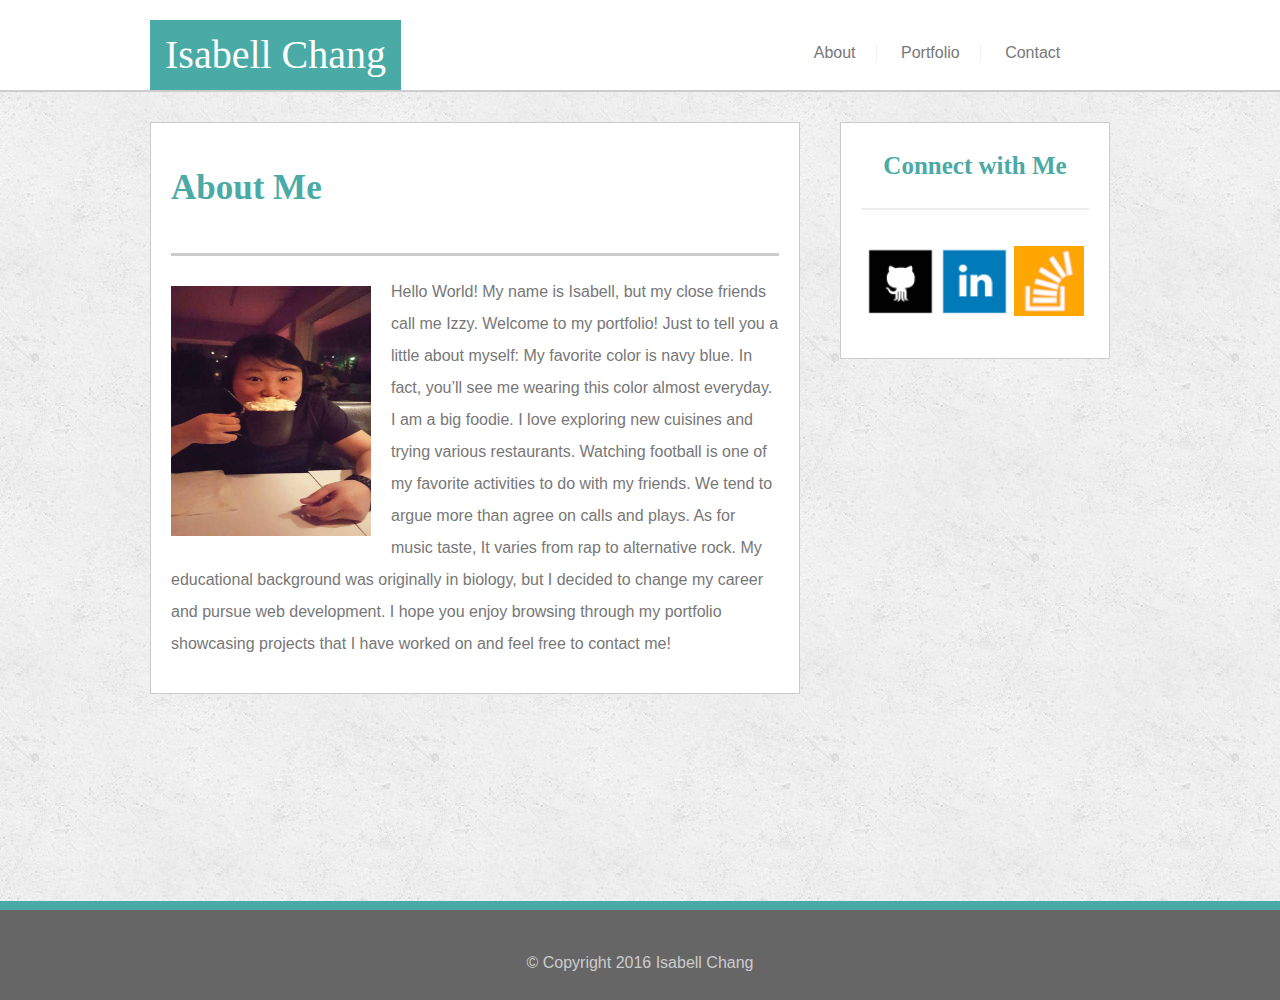
<file: index.html>
<!Doctype html>
<html>
	<head>
		<title>Portfolio</title>
		<meta name="viewport" content="width=device-width, initial-scale=1">
		<link rel="stylesheet" type="text/css" href="assets/css/reset.css">
		<link rel="stylesheet" type="text/css" href="assets/css/style.css">
	</head>
	<body>
		<div>
			<header>
				<h1>Isabell Chang</h1>
				<nav>
					<a href="index.html">About</a>
					<a href="portfolio.html">Portfolio</a>
					<a href="contact.html">Contact</a>
			</nav>	
		</header>
		</div>
		<div class="container">
			<section id="bio">
				<h2>About Me</h2>
				<img src="assets/images/portfolio-image.jpg" alt="Isabell" id="self"/>
				<p>Hello World! My name is Isabell, but my close friends call me Izzy. Welcome to my portfolio! Just to tell you a little about myself: My favorite color is navy blue. In fact, you&rsquo;ll see me wearing this color almost everyday. I am a big foodie. I love exploring new cuisines and trying various restaurants. Watching football is one of my favorite activities to do with my friends. We tend to argue more than agree on calls and plays. As for music taste, It varies from rap to alternative rock. My educational background was originally in biology, but I decided to change my career and pursue web development. I hope you enjoy browsing through my portfolio showcasing projects that I have worked on and feel free to contact me!</p>
			</section>
			<section id="connect">
				<h3>Connect with Me</h3>
				<br>
				<a href="https://github.com/ychang21"><img src="assets/images/github.png" alt="github"/></a>
				<a href="https://www.linkedin.com/in/isabell-chang-1b6570125"><img src="assets/images/linkedin.png" alt="linkedin"/></a>
				<a href="http://stackoverflow.com/users/6435873/ychang21"><img src="assets/images/stackoverflow.png" alt="stackoverflow"/></a>
			</section>
		</div><br>
		<footer>&copy; Copyright 2016 Isabell Chang</footer>
	</body>
</html>
</file>
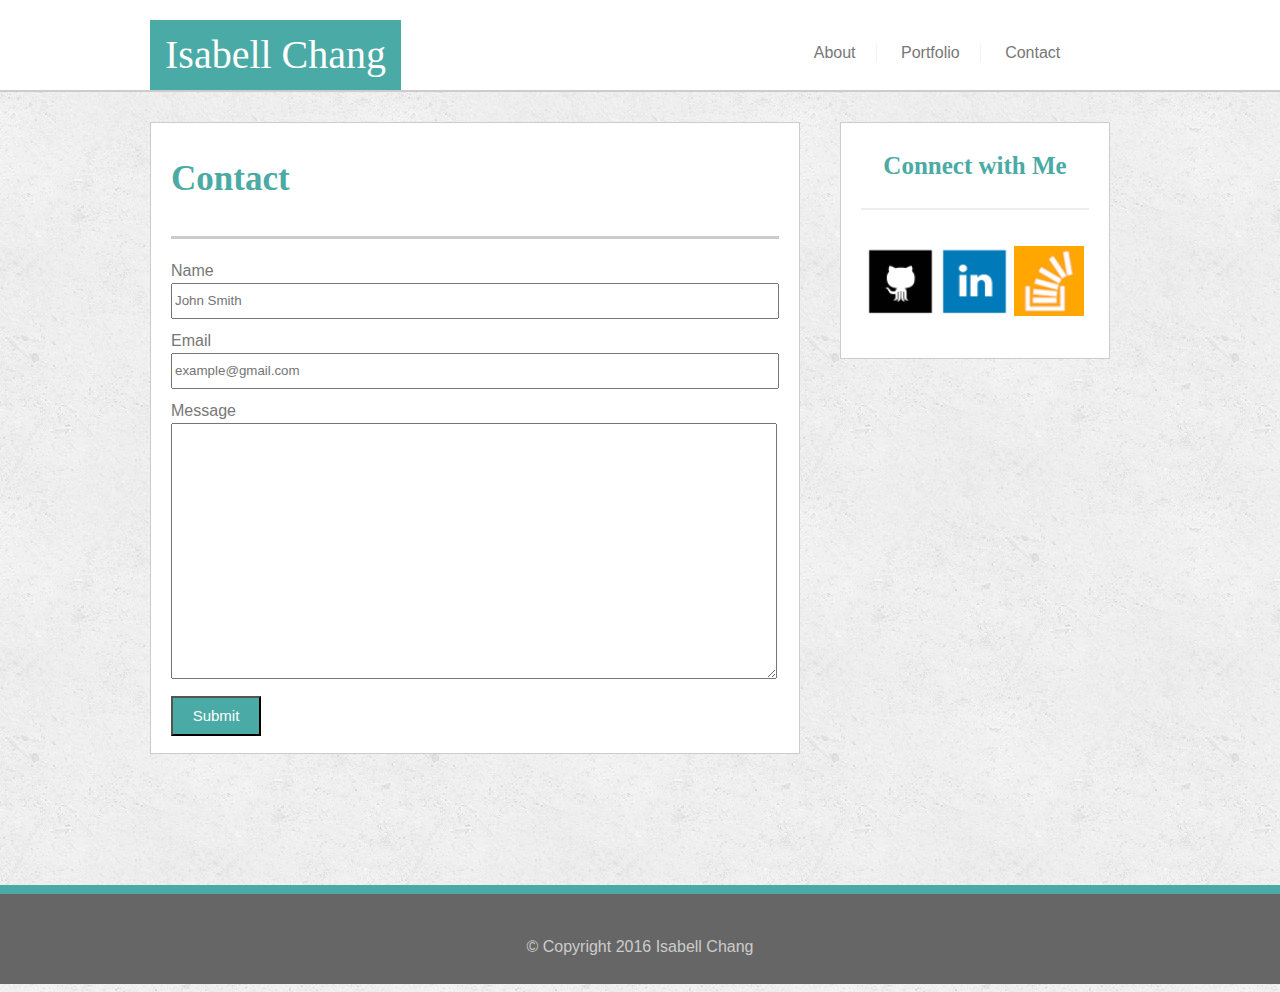
<file: contact.html>
<!Doctype html>
<html>
	<head>
		<title>Portfolio</title>
		<meta name="viewport" content="width=device-width, initial-scale=1">
		<link rel="stylesheet" type="text/css" href="assets/css/reset.css">
		<link rel="stylesheet" type="text/css" href="assets/css/style.css">
	</head>
	<body>
		<header>
			<h1>Isabell Chang</h1>
			<nav>
				<a href="index.html">About</a>
				<a href="portfolio.html">Portfolio</a>
				<a href="contact.html">Contact</a>
			</nav>	
		</header>
		<div class="container" id="set">
			<section id="contact">
				<h2>Contact</h2>
				<form>
					<label>Name</label><br>
					<input type="text" id="name" placeholder="John Smith"><br>
					<label>Email</label><br>
					<input type="text" id="email" placeholder="example@gmail.com"><br>
					<label>Message</label><br>
					<textarea></textarea>
				</form>
				<button>Submit</button>
			</section>
			<section id="connect">
				<h3>Connect with Me</h3>
				<br>
				<a href="https://github.com/ychang21"><img src="assets/images/github.png" alt="github"/></a>
				<a href="https://www.linkedin.com/in/isabell-chang-1b6570125"><img src="assets/images/linkedin.png" alt="linkedin"/></a>
				<a href="http://stackoverflow.com/users/6435873/ychang21"><img src="assets/images/stackoverflow.png" alt="stackoverflow"/></a>
			</section>
		</div>
		<footer>&copy; Copyright 2016 Isabell Chang</footer>
	</body>
</html>
</file>
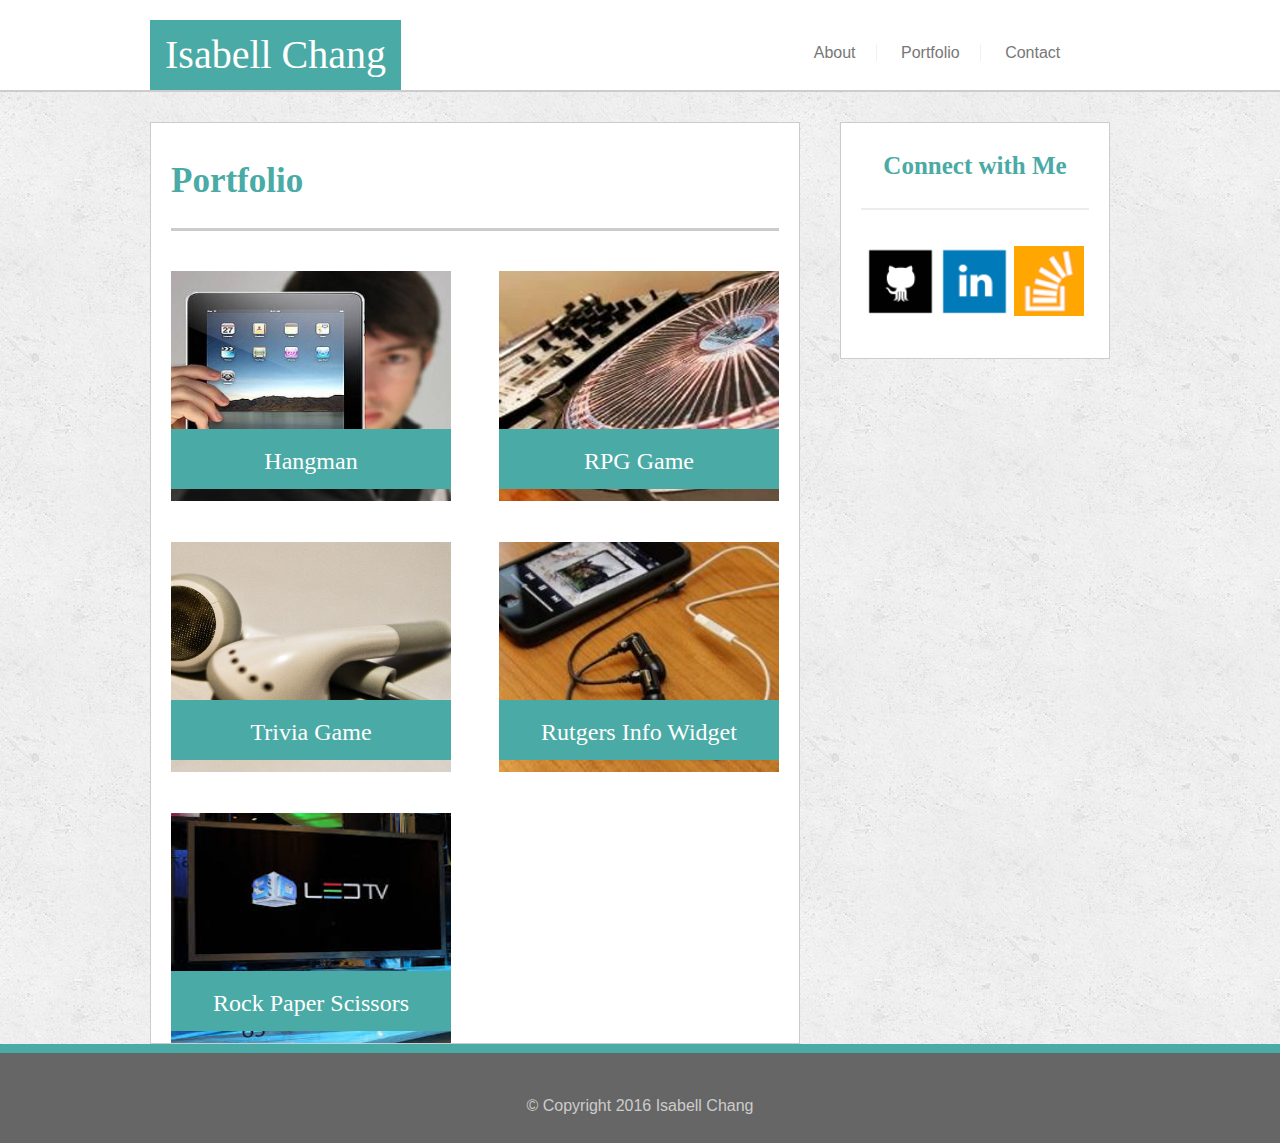
<file: portfolio.html>
<!Doctype html>
<html>
	<head>
		<title>Portfolio</title>
		<meta name="viewport" content="width=device-width, initial-scale=1">
		<link rel="stylesheet" type="text/css" href="assets/css/reset.css">
		<link rel="stylesheet" type="text/css" href="assets/css/style.css">
	</head>
	<body>
		<header>
			<h1>Isabell Chang</h1>
			
			<nav>
				<a href="index.html">About</a>
				<a href="portfolio.html">Portfolio</a>
				<a href="contact.html">Contact</a>
			</nav>	
			
		</header>
		<div class="container" id="wrapper">
			<section id="icons">
				<h2>Portfolio</h2>
				<div class="list">
					<div class="image full">
						<img src="assets/images/Hangman400.jpg" alt="Hangman" />
						<div class="portfolio-icon">Hangman</div>
					</div>
					<div class="image">
						<img src="assets/images/RPG_Game400.jpeg" alt="RPG Game" />
						<div class="portfolio-icon">RPG Game</div>
					</div>
					<div class="image full">
						<img src="assets/images/Trivia_Game500.jpg" alt="Trivia Game" />
						<div class="portfolio-icon">Trivia Game</div>
					</div>
					<div class="image">
						<img src="assets/images/Rutgers_Info_Widget236.jpg" alt="Rutgers Info Widget" />
						<div class="portfolio-icon">Rutgers Info Widget</div>
					</div>
					<div class="image">
						<img src="assets/images/Rock_Paper_Scissors600.jpeg" alt="Rock Paper Scissors" />
						<div class="portfolio-icon">Rock Paper Scissors</div>
					</div>
				</div>
			</section>
			<section id="connect">
				<h3>Connect with Me</h3>
				<br>
				<a href="https://github.com/ychang21"><img src="assets/images/github.png" alt="github"/></a>
				<a href="https://www.linkedin.com/in/isabell-chang-1b6570125"><img src="assets/images/linkedin.png" alt="linkedin"/></a>
				<a href="http://stackoverflow.com/users/6435873/ychang21"><img src="assets/images/stackoverflow.png" alt="stackoverflow"/></a>
			</section>
		</div>
		<footer>&copy; Copyright 2016 Isabell Chang</footer>
	</body>
</html>
</file>
<file: assets/css/style.css>
/*This is the css for a sticky footer*/
* {
	margin: 0;
} 

html, body {
	height: 100%;
}

/*This is the css for a sticky footer*/

body {
	font-family: 'Arial', 'Helvetica Neue', Helvetica, sans-serif;
	color: #777777;
	background-image: url("../images/concrete_seamless.png");
	background-repeat: repeat;
}

header {
	background-color: #ffffff;
	border-bottom: 2px solid #cccccc;
	text-align: center;
	width: 100%;
	height: 90px;
}

h1 {
	font-family: 'Georgia', Times, Times New Roman, serif;
	color: #ffffff;
	background: #4aaaa5;
	float: left;
	margin-left: 150px;
	margin-top: 20px;
	font-size: 40px;
	padding: 15px;
}

nav {
	margin-left: 594px;
	padding-top: 45px;
}

nav a {
	text-align: right;
	font-family: 'Arial', 'Helvetica Neue', Helvetica, sans-serif;
	color: #777777;
	text-decoration: none;
	padding-left: 20px;
	padding-right: 20px;
	border-right: 1px solid #f1f1f1; 
}
nav a:last-child {
	border-right: none;
}

h2, h3 {
	color: #4aaaa5;
	font-family: 'Georgia', Times, Times New Roman, serif;
	font-weight: bold;
	padding-bottom: 30px;
}

h2 {
	font-size: 35px;
	padding-top: 10px;
	border-bottom: 3px solid #cccccc;
}

h3 {
	font-size: 25px;
	border-bottom: 2px solid #ededed;
}

.container #icons h2 {
	margin-bottom: 40px;
}

.container {
	/*This is the css for a sticky footer*/
	min-height: 100%;
	margin: 0% auto -107px;
	/*This is the css for a sticky footer*/
}

#bio {
	float: left;
	background-color: #ffffff;
	border: 1px solid #cccccc;
	width: 608px;
	height: 530px;
	padding: 20px;
	/* total width= 608 + 2(border) + 40(padding)=650*/ 
	margin-left: 150px;
	margin-top: 30px;
	line-height: 2;
	margin-bottom: 40px;
} 

.container #bio img {
	width: 300px;
	height: 250px;
}

#icons {
	float: left;
	background-color: #ffffff;
	border: 1px solid #cccccc;
	width: 608px;
	height: 870px;
	padding: 30px 20px 20px 20px;
	/* total width= 608 + 2(border) + 40(padding)=650*/ 
	margin-left: 150px;
	margin-top: 30px;
	
}

#contact {
	float: left;
	background-color: #ffffff;
	border: 1px solid #cccccc;
	width: 608px;
	height: 590px;
	padding: 20px;
	/* total width= 608 + 2(border) + 40(padding)=650*/ 
	margin-left: 150px;
	margin-top: 30px;
	margin-bottom: 40px;
	line-height: 1.5;
}

.list {
	display: inline;
} 

.image {
	width: 280px;
	height: 271px;
	margin: auto;
	float: left;
}

.image.full {
	margin-right: 48px;
}

.container #icons .list .image img {
	display: inline-block;
	width: 280px;
	height: 230px;
}

.container #connect img {
	width: 70px;
	height: 70px;
	padding-top: 20px;
}

.portfolio-icon{
	width: 280px;
	height: 40px;
	text-align: center;
	background-color: #4aaaa5;
	color: #ffffff;
	font-family: 'Georgia', Times, Times New Roman, serif;
	font-size: 1.5rem;
	padding-top: 20px;
	position: relative;
	bottom: 75px;
}

.container #bio #self {
	width: 200px;
	height: 250px;
	margin-right: 20px;
	margin-bottom: 20px;
	float: left;
	padding-top: 30px;
}

#connect {
	display: inline-block;
	padding: 30px 20px 20px 20px;
	border: 1px solid #cccccc;
	background-color: #ffffff;
	height: 185px;
	width: 228px;
	margin-left: 40px;
	margin-top: 30px;
	text-align: center;
	/* total width= 228 + 40(padding) + 2(borders)=270
	650 + 270 + 40(margin-left of connect)=960px total content area*/
}

#name, #email {
	width: 600px;
	height: 30px;
}

p {
	padding-top: 20px;
}

form {
	margin-top: 20px;
}

input {
	margin-bottom: 10px;
}

textarea {
	width: 600px;
	height: 250px;
}

button {
	background-color: #4aaaa5;
	color: #ffffff;
	width: 90px;
	height: 40px;
	margin-top: 10px;
	font-size: 15px;
}

footer {
	clear: both;
	width: 100%;
	height: 45px;
	padding-top: 45px;
	text-align: center;
	background-color: #666666;
	font-family: 'Arial', 'Helvetica Neue', Helvetica, sans-serif;
	border-top: 9px solid #4aaaa5;
	color: #cccccc;
} 

a:hover {
	color: #0000ff;
}
button:hover {
	background-color: red;
}
.container #connect img:hover {
	background-color: red;
}

/*Media queries*/
@media screen and (max-width: 980px){
	header {
		width: auto;
	}

	h1 {
		margin-left: 100px;
	}

	nav {
		margin-left: 480px;
	}

	h2 {
		padding-bottom: 20px;
		margin-bottom: 20px;
	}
	.container {
		margin-left: -50px;
	}

	#bio, #icons, #contact {
		width: 400px;
		height: 100%;
	}

	#icons {
		height: 2050px;
		margin-bottom: 50px;
	}
	.container #bio #self {
		width: 400px;
		height: 350px;
	}
	.container #icons .list {
		width: 400px;
	}
	.container #icons .list .image {
		margin-bottom: 120px;
	}
	.container #icons .list .image img {
		width: 400px;
		height: 350px;
	}
	.container #icons .list .image .portfolio-icon {
		width: 400px;
		bottom: 80px;
	}
	#name, #email, textarea {
		width: 400px;
	}
}

@media screen and (max-width: 768px){
	html {
		height: 100%;
	}
	header {
		width: auto;
	}
	h1 {
		margin-left: 20px;
	}
	h3 {
		text-align: left;
	}
	nav {
		margin-left: 430px;
	}
	nav a:last-child {
		padding-right: 0px;
	}
	.container {
		margin-left: -130px;
		height: 1070px;
		flex-wrap: wrap;
	}
	#bio, #contact {
		width: 670px;
		height: 600px;
	}
	.container #bio #self {
		width: 350px;
		height: 300px;
	}
	#connect {
		clear: both;
		position: relative;
		left: 110px;
		bottom: 40px;
		width: 670px;
	}
	.container #connect img {
		float: left;

	}
	
	.container#wrapper {
		height: 1550px;
	}
	.container #icons {
		width: 670px;
		height: 1050px;
		margin-bottom: 40px;
	}
	.container #icons .list .image {
		margin-bottom: 50px;
	}
	.container #icons .list .image.full {
		margin-right: 70px;
	}
	.container #icons .list .image img {
		width: 320px;
		height: 270px;
	}
	.container #icons .list .image .portfolio-icon {
		width: 320px;
	}
	#name, #email, textarea {
		width: 665px;
	}
	footer {
		clear: both;
	}
} 
@media screen and (max-width: 640px){
	html {
		height: 100%;
	}
	header {
		position: static;
		width: auto;
		background: #4aaaa5; 
		flex-wrap: inline;
	}
	header h1 {
		text-align: center;
		width: auto;
		margin-left: 180px;
		margin-top: 10px;
	}
	header nav {
		clear: both;
		width: 100%;
		float: left;
		margin-left: 0px;
		background: #ffffff;
		padding: 30px 0px 30px 0px;
	}
	header nav a {
		padding: 0px 70px 0px 70px;
		font-size: 18px;
	}
	header nav a:last-child {
		padding-right: 50px;
	}
	.container {
		height: 1690px;
		width: 545px;		
	}
	.container#set {
		height: 1150px;
	}
	#bio {
		width: 545px;
		height: 1140px;
	}
	#contact, .container #bio #self {
		width: 545px;
		height: 600px;
	}
	.container#wrapper {
		width: 545px;
		height: 3170px;
	}
	.container#wrapper #icons {
		width: 545px;
		height: 2600px;
	}
	.container#wrapper #icons .image {
		width: 545px;
		height: 450px;
		margin-bottom: 50px;
	}
	.container#wrapper #icons .image img {
		width: 545px;
		height: 450px;
	}
	.container#wrapper #icons .image .portfolio-icon, #name, #email, textarea, #connect {
		width: 545px;
	}
}
</file>
